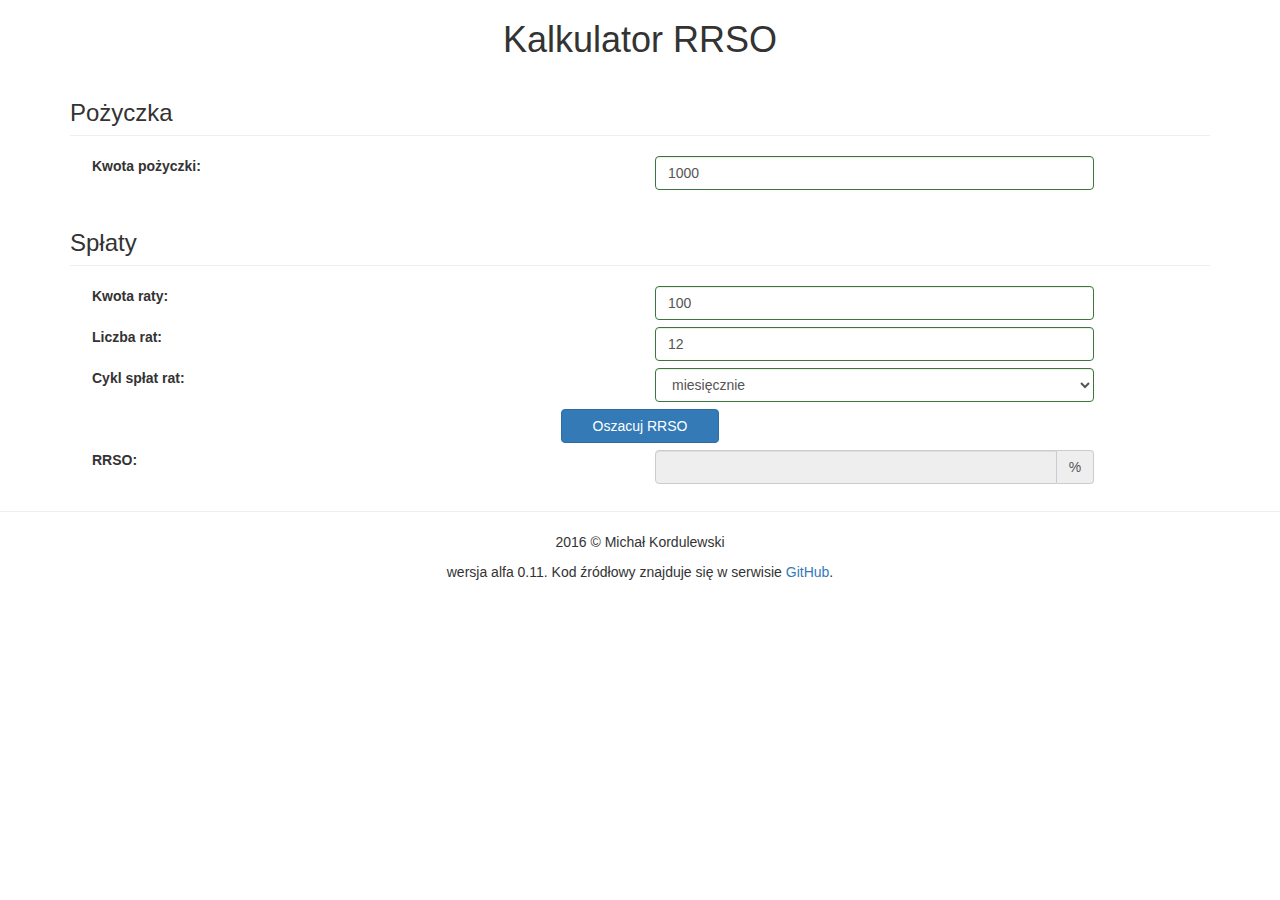
<file: index.html>
<!DOCTYPE html>
<html lang="pl-PL" manifest="offline.appcache">
<head>
    <title>RRSO.pl :: Kalkulator RRSO</title>
    <meta http-equiv="Content-Type" content="text/html; charset=UTF-8">
    <link href="static/lib/bootstrap.min.css" rel="stylesheet">
    <link href="static/css/main.css" rel="stylesheet">
</head>
<body ng-app="rrsoApp" ng-controller="HomeCtrl">

<div class="container">
    <h1>Kalkulator RRSO</h1>
    <h3 class="page-header">Pożyczka</h3>
    <div class="row form-group" ng-class="{'has-success': validateFloat(viewModel.wyplata), 'has-error': !validateFloat(viewModel.wyplata)}">
        <label for="wyplata" class="col-md-6">Kwota pożyczki:</label>
        <div class="col-md-5"><input id="wyplata" class="form-control" ng-model="viewModel.wyplata"/></div>
    </div>
    <h3 class="page-header">Spłaty</h3>
    <div class="row form-group" ng-class="{'has-success': validateFloat(viewModel.kwotaRaty), 'has-error': !validateFloat(viewModel.kwotaRaty)}">
        <label for="kwotaRaty" class="col-md-6">Kwota raty:</label>
        <div class="col-md-5"><input id="kwotaRaty" class="form-control" ng-model="viewModel.kwotaRaty"/></div>
    </div>
    <div class="row form-group" ng-class="{'has-success': validateInteger(viewModel.liczbaRat), 'has-error': !validateInteger(viewModel.liczbaRat)}">
        <label for="liczbaRat" class="col-md-6">Liczba rat:</label>
        <div class="col-md-5"><input id="liczbaRat" class="form-control" ng-model="viewModel.liczbaRat"/></div>
    </div>
    <div class="row form-group" ng-class="{'has-success': validatePeriod(), 'has-error': !validatePeriod()}">
        <label for="period" class="col-md-6">Cykl spłat rat:</label>
        <div class="col-md-5">
            <select id="period" class="form-control" ng-model="viewModel.period" convert-to-number>
                <option value="7">tygodniowo</option>
                <option value="30">miesięcznie</option>
                <option value="91">kwartalnie</option>
                <option value="182">półrocznie</option>
                <option value="365">rocznie</option>
            </select>
        </div>
    </div>
    <div class="row">
        <div class="col-md-2 col-md-offset-5">
            <button class="btn btn-primary col-md-12" ng-class="{'btn-danger': !validateData()}" ng-disabled="!validateData()" ng-click="estimateRRSO()">Oszacuj RRSO</button>
        </div>
    </div>
    <div class="row">
        <label class="col-md-6">RRSO:</label>
        <div class="col-md-5">
            <div class="input-group">
                <input type="text" class="form-control" disabled="disabled" ng-model="viewModel.rrso" aria-label="RRSO w procentach">
                <span class="input-group-addon">%</span>
            </div>
        </div>
    </div>
</div>

<hr>
<footer>
    <div>
        <p>2016 &copy; Michał Kordulewski</p>
        <p>wersja alfa 0.11. Kod źródłowy znajduje się w serwisie <a href="https://github.com/mkordulewski/rrso.pl">GitHub</a>.</p>
    </div>
</footer>

<script src="static/lib/jquery-2.2.1.min.js"></script>
<script src="static/lib/bootstrap.min.js"></script>
<script src="static/lib/angular.min.js"></script>
<script src="static/lib/angular-route.min.js"></script>
<script src="static/lib/rrso.js" type="text/javascript"></script>
<script src="static/js/main.js" type="text/javascript"></script>
</body>
</html>
</file>
<file: static/css/main.css>
h1 {
    text-align: center;
}
div.row {
    margin: 0.5em;
}
footer {
    text-align: center;
}
</file>
